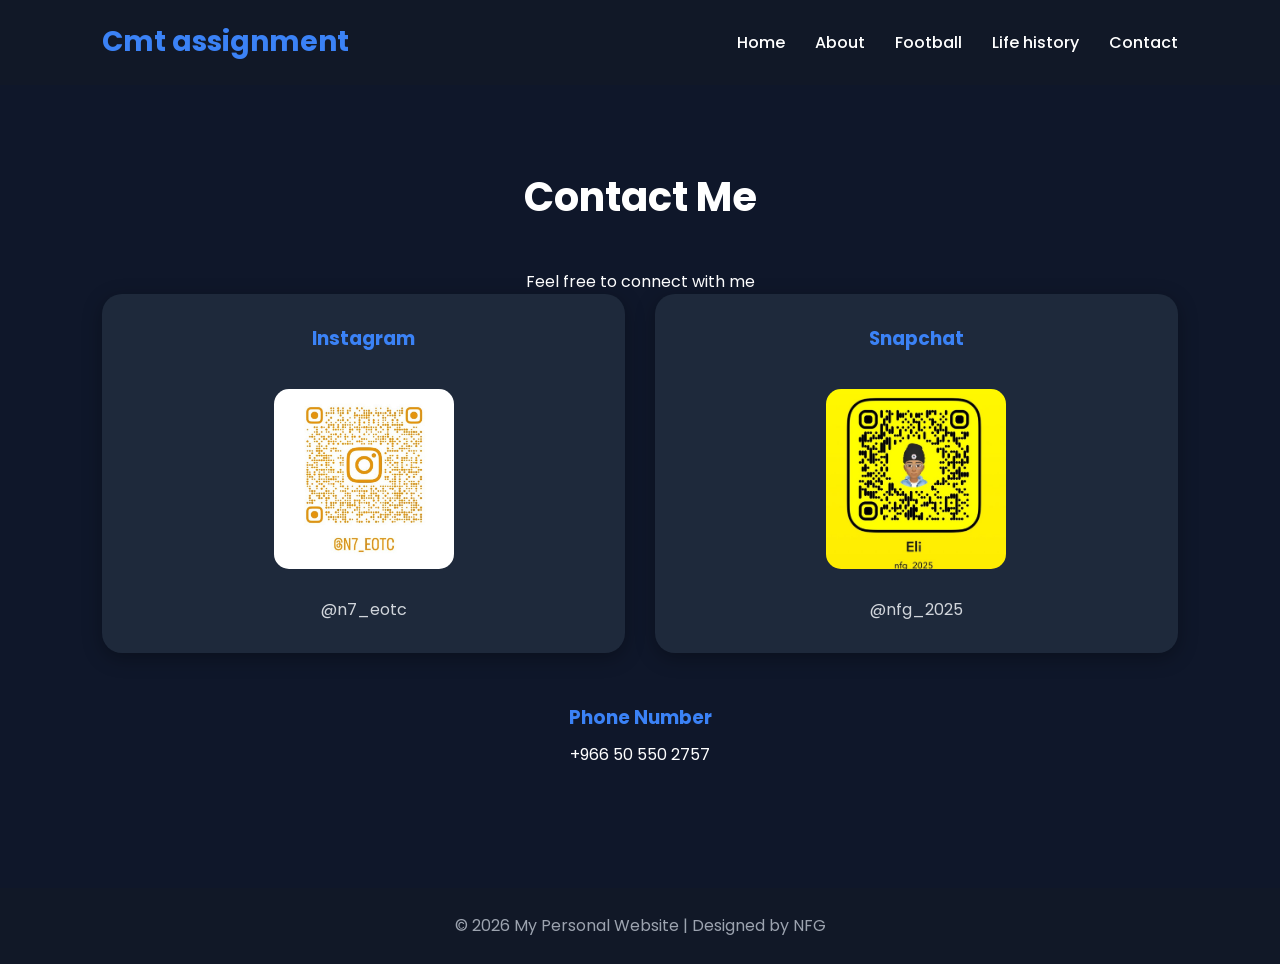
<file: contact.html>
<!DOCTYPE html>
<html lang="en">
<head>
    <meta charset="UTF-8">
    <meta name="viewport" content="width=device-width, initial-scale=1.0">
    <title>Contact Me</title>

    <!-- CSS -->
    <link rel="stylesheet" href="style.css">

    <!-- Google Font -->
    <link href="https://fonts.googleapis.com/css2?family=Poppins:wght@300;400;600;700&display=swap" rel="stylesheet">
</head>

<body>

    <header>
        <nav class="navbar">

            <h1 class="logo">Cmt assignment</h1>

            <ul class="nav-links">
                <li><a href="index.html">Home</a></li>
                <li><a href="about.html">About</a></li>
                 <li><a href="football.html">Football</a></li>
                <li><a href="traveljourney.html">Life history</a></li>
                <li><a href="contact.html">Contact</a></li>
            </ul>

        </nav>
    </header>

    <section class="contact-section">

        <h2>Contact Me</h2>

        <p class="contact-text">
            Feel free to connect with me
        </p>

        <div class="contact-container">

            <div class="contact-card">

                <h3>Instagram</h3>
                <img src="images/insta-qr.jpeg"
                     alt="Instagram QR Code"
                     class="qr-image">

                <p>@n7_eotc</p>

            </div>

            <div class="contact-card">
                <h3>Snapchat</h3>
                <img src="images/snapchat-qr.jpeg"
                     alt="Snapchat QR Code"
                     class="qr-image">

                <p>@nfg_2025</p>

            </div>

        </div>

        <div class="phone-section">

            <h3>Phone Number</h3>

            <p>+966 50 550 2757</p>

        </div>

    </section>

    <footer>

        <p>© 2026 My Personal Website | Designed by NFG</p>

    </footer>

</body>
</html>
</file>
<file: style.css>
*{
    margin: 0;
    padding: 0;
    box-sizing: border-box;
}

body{
    font-family: 'Poppins', sans-serif;
    background-color: #0f172a;
    color: white;
    line-height: 1.6;
}

header{
    background-color: #111827;
    padding: 20px 8%;
    position: sticky;
    top: 0;
    z-index: 1000;
}

.navbar{
    display: flex;
    justify-content: space-between;
    align-items: center;
}

.logo{
    font-size: 28px;
    font-weight: 700;
    color: #3b82f6;
}

.nav-links{
    display: flex;
    list-style: none;
    gap: 30px;
}

.nav-links a{
    text-decoration: none;
    color: white;
    font-weight: 500;
    transition: 0.3s;
}

.nav-links a:hover{
    color: #3b82f6;
}

.hero,
.about-container,
.football-hero,
.travel-hero{
    display: flex;
    justify-content: space-between;
    align-items: center;
    padding: 80px 8%;
    gap: 50px;
    flex-wrap: wrap;
}

.hero-text,
.about-text,
.football-text,
.travel-text{
    flex: 1;
}

.hero-text h2,
.about-text h2,
.football-text h2,
.travel-text h2{
    font-size: 50px;
    margin-bottom: 20px;
}

.hero-text span{
    color: #3b82f6;
}

.hero-text p,
.about-text p,
.football-text p,
.travel-text p{
    margin-bottom: 20px;
    color: #d1d5db;
    font-size: 18px;
}

.hero-image img,
.about-image img,
.football-image img,
.travel-image img{
    width: 100%;
    max-width: 500px;
    border-radius: 20px;
    box-shadow: 0 10px 30px rgba(0,0,0,0.5);
}

.btn{
    display: inline-block;
    padding: 12px 30px;
    background-color: #3b82f6;
    color: white;
    text-decoration: none;
    border-radius: 10px;
    transition: 0.3s;
    font-weight: 600;
}

.btn:hover{
    background-color: #2563eb;
    transform: translateY(-3px);
}


.preview-section,
.skills-section,
.league-section,
.teams-section,
.countries-section,
.contact-section,
.travel-section,
.football-goals,
.quote-section{
    padding: 80px 8%;
    text-align: center;
}

.preview-section h2,
.skills-section h2,
.league-section h2,
.teams-section h2,
.countries-section h2,
.contact-section h2,
.travel-section h2,
.football-goals h2,
.quote-section h2{
    font-size: 40px;
    margin-bottom: 40px;
}

.card-container,
.skills-container,
.league-container,
.teams-container,
.countries-container,
.contact-container{
    display: grid;
    grid-template-columns: repeat(auto-fit, minmax(250px, 1fr));
    gap: 30px;
}

.card,
.skill-card,
.league-card,
.team-card,
.country-card,
.contact-card{
    background-color: #1e293b;
    padding: 30px;
    border-radius: 20px;
    transition: 0.3s;
    box-shadow: 0 5px 20px rgba(0,0,0,0.3);
}

.card:hover,
.skill-card:hover,
.league-card:hover,
.team-card:hover,
.country-card:hover,
.contact-card:hover{
    transform: translateY(-10px);
}

.card h3,
.skill-card h3,
.league-card h3,
.team-card h3,
.country-card h3,
.contact-card h3{
    margin-bottom: 15px;
    color: #3b82f6;
}

.card p,
.skill-card p,
.league-card p,
.team-card p,
.country-card p,
.contact-card p{
    color: #d1d5db;
}

.team-card img{
    width: 120px;
    height: 120px;
    object-fit: contain;
    margin-bottom: 20px;
}

.qr-image{
    width: 180px;
    height: 180px;
    object-fit: cover;
    border-radius: 15px;
    margin: 20px 0;
}

.phone-section{
    margin-top: 50px;
}

.phone-section h3{
    color: #3b82f6;
    margin-bottom: 10px;
}

.quote-section{
    background-color: #111827;
}

.quote-section h2{
    font-size: 35px;
    color: #3b82f6;
    font-style: italic;
}

footer{
    background-color: #111827;
    text-align: center;
    padding: 25px;
    margin-top: 40px;
}

footer p{
    color: #9ca3af;
}

@media(max-width: 768px){

    .navbar{
        flex-direction: column;
        gap: 20px;
    }

    .nav-links{
        flex-direction: column;
        text-align: center;
        gap: 15px;
    }

    .hero-text h2,
    .about-text h2,
    .football-text h2,
    .travel-text h2{
        font-size: 38px;
    }

    .preview-section h2,
    .skills-section h2,
    .league-section h2,
    .teams-section h2,
    .countries-section h2,
    .contact-section h2,
    .travel-section h2,
    .football-goals h2,
    .quote-section h2{
        font-size: 30px;
    }

}
</file>
